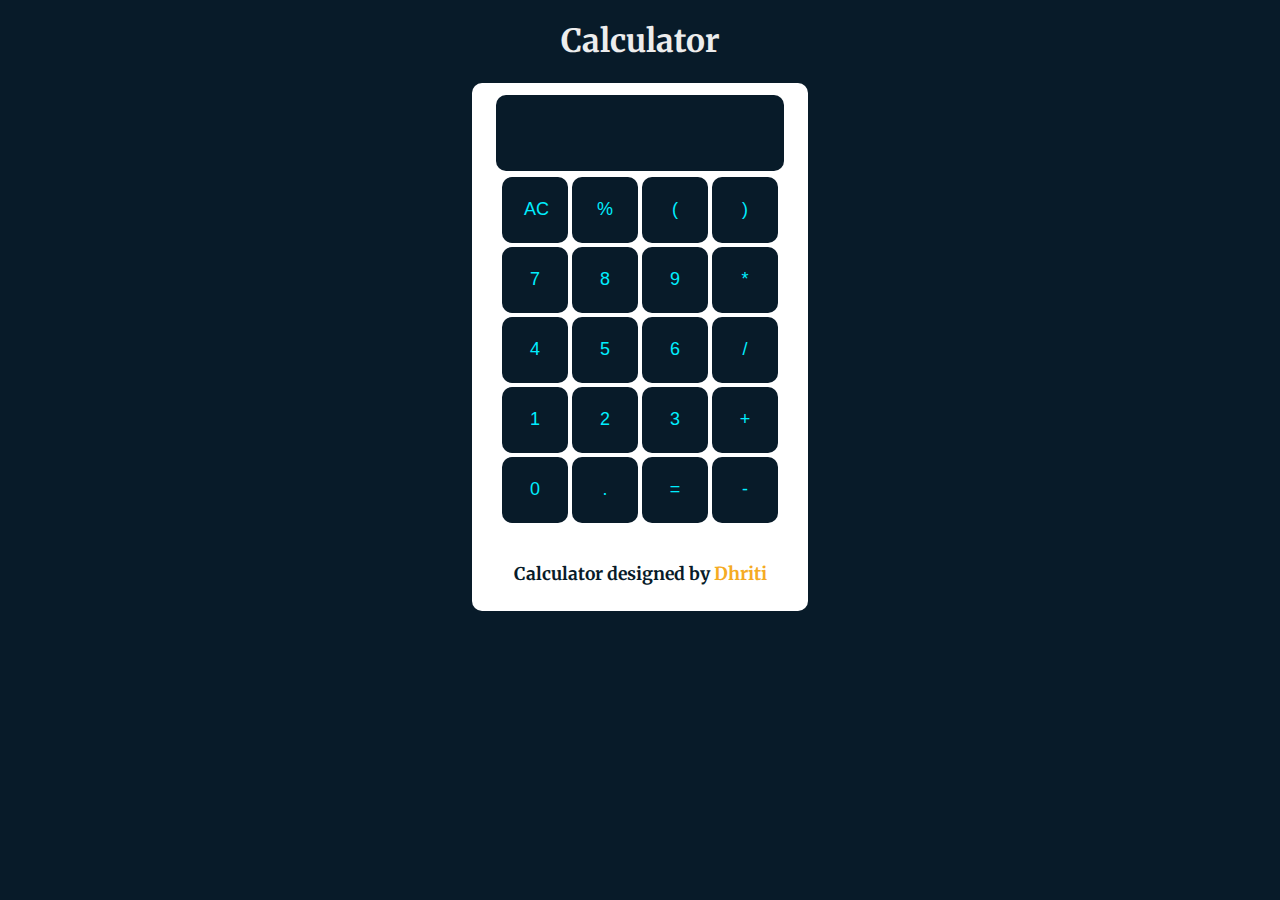
<file: Calculator/index.html>
<!DOCTYPE html>
<html lang="en">
<head>
    <meta charset="UTF-8">
    <meta name="viewport" content="width=device-width, initial-scale=1.0">
    <title>Calculator</title>
    <link rel="stylesheet" href="style.css">
</head>
<body>
    <h1 class="heading">Calculator</h1>
    <div class="container">
        <div class="row">
            <input class="input" type="text">
        </div>
        <div class="row">
            <button class="button">AC</button>
            <button class="button">%</button>
            <button class="button">(</button>
            <button class="button">)</button>
        </div>
        <div class="row">
            <button class="button">7</button>
            <button class="button">8</button>
            <button class="button">9</button>
            <button class="button">*</button>
        </div>
        <div class="row">
            <button class="button">4</button>
            <button class="button">5</button>
            <button class="button">6</button>
            <button class="button">/</button>
        </div>
        <div class="row">
            <button class="button">1</button>
            <button class="button">2</button>
            <button class="button">3</button>
            <button class="button">+</button>
        </div>
        <div class="row">
            <button class="button">0</button>
            <button class="button">.</button>
            <button class="button">=</button>
            <button class="button">-</button>
        </div>
        <div class="footer">
            <h3>Calculator designed by <a href="" target="_blank">Dhriti</a></h3>
        </div>
    </div>
    <script src="script.js"></script>
</body>
</html>
</file>
<file: Calculator/style.css>
@import url('https://fonts.googleapis.com/css2?family=Merriweather&display=swap');

body{
    color: #ededed;
    /* background-color: #081b29; */
    /*background: -webkit-linear-gradient(to right, #2C5364, #203A43, #0F2027);  
    background: linear-gradient(to right, #2C5364, #203A43, #0F2027); */
    /* background: #000046;  fallback for old browsers */
    /* background: -webkit-linear-gradient(to right, #1CB5E0, #010105);  Chrome 10-25, Safari 5.1-6 */
    /* background: linear-gradient(to right, #1CB5E0, #020214); */
    background-color: #081b29;


}
.heading{
    font-family: 'Merriweather', serif;
    text-align: center;
    text-decoration: none;
    /* color: #0ef; */
    color: #ededed;
    /* color: #081b29; */
}
.container{
    /* background: rgb(200, 68, 90); */
    /* background: #0F2027;  */
    /* background: -webkit-linear-gradient(to right, #2C5364, #203A43, #0F2027); 
    background: linear-gradient(to right, #2C5364, #203A43, #0F2027); W3C, IE 10+/ Edge, Firefox 16+, Chrome 26+, Opera 12+, Safari 7+ */
    color: #0ef;
    background-color: white;
    margin: auto;
    display: flex;
    flex-direction: column;
    align-items: center;
    max-width: 320px;
    padding: 8px;
    border-radius: 10px;
}
.row{
    margin: 2px 0;
    color: #ededed;

}
.row input{
    width: 280px;
    height: 70px;
    font-size: 30px;
    margin: 2px;
    border: 2px solid transparent;
    background-color: #081b29;
    color: rgb(245, 171, 35);
    border-radius: 10px;
    cursor: pointer;
    text-align: right;
}
/* .row input:hover{
    background-color: white;
} */

.button{
    width: 66px;
    height: 66px;
    padding: 20px;
    background-color: #081b29;
    color: #0ef;
    /* margin: 0 3px; */
    border: 2px solid transparent;
    border-radius: 10px;
    cursor: crosshair;
    font-size: large;
}
.button:hover{
    color: white;
    background-color: rgb(245, 171, 35);
}
.footer {
    text-align: center;
    margin-top: 20px;
    /* color: white; */
    /* color: #081b29; */
    /* color: #0ef; */
    color: #081b29;
    font-family: 'Merriweather', serif;
    font-weight: 300px;
    font-size: 15px;

}

.footer a {
    text-decoration: none;
    color: rgb(245, 171, 35); 
    font-size: large;
    font-weight: bold;
}
</file>
